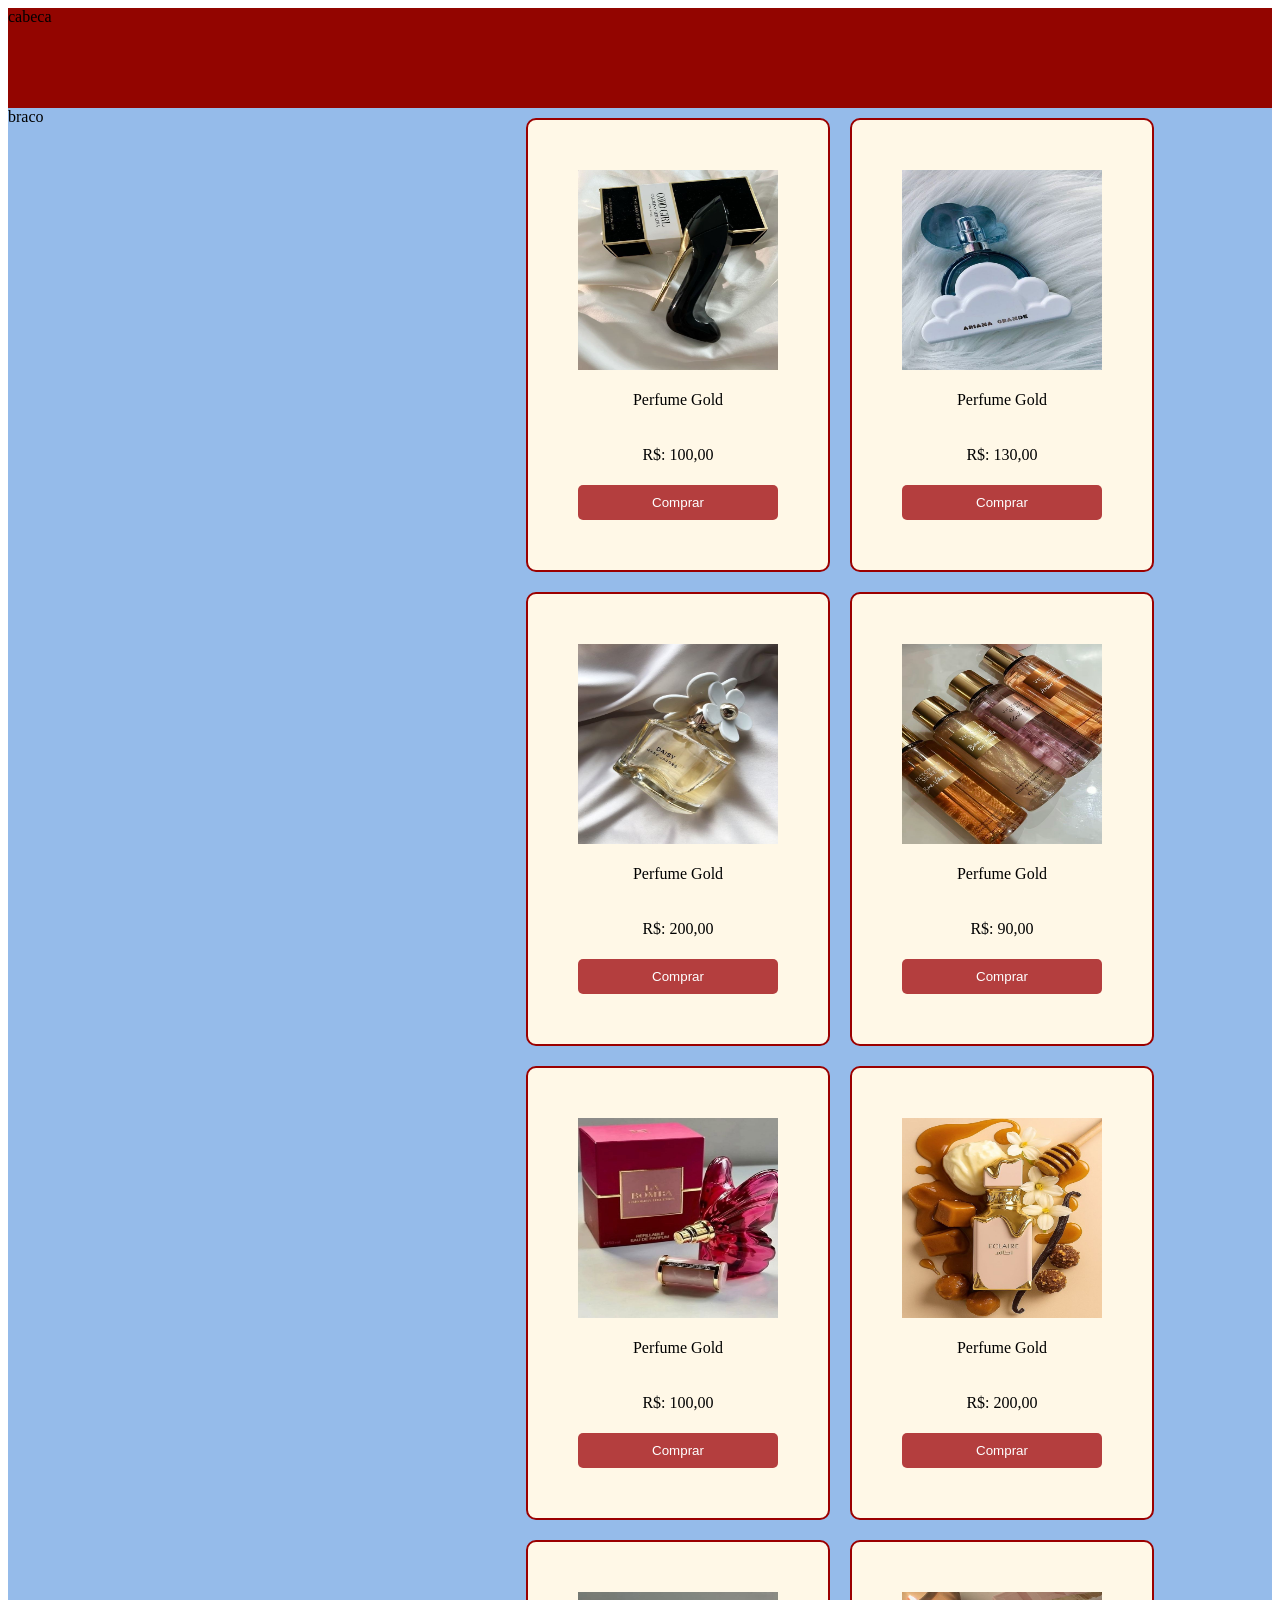
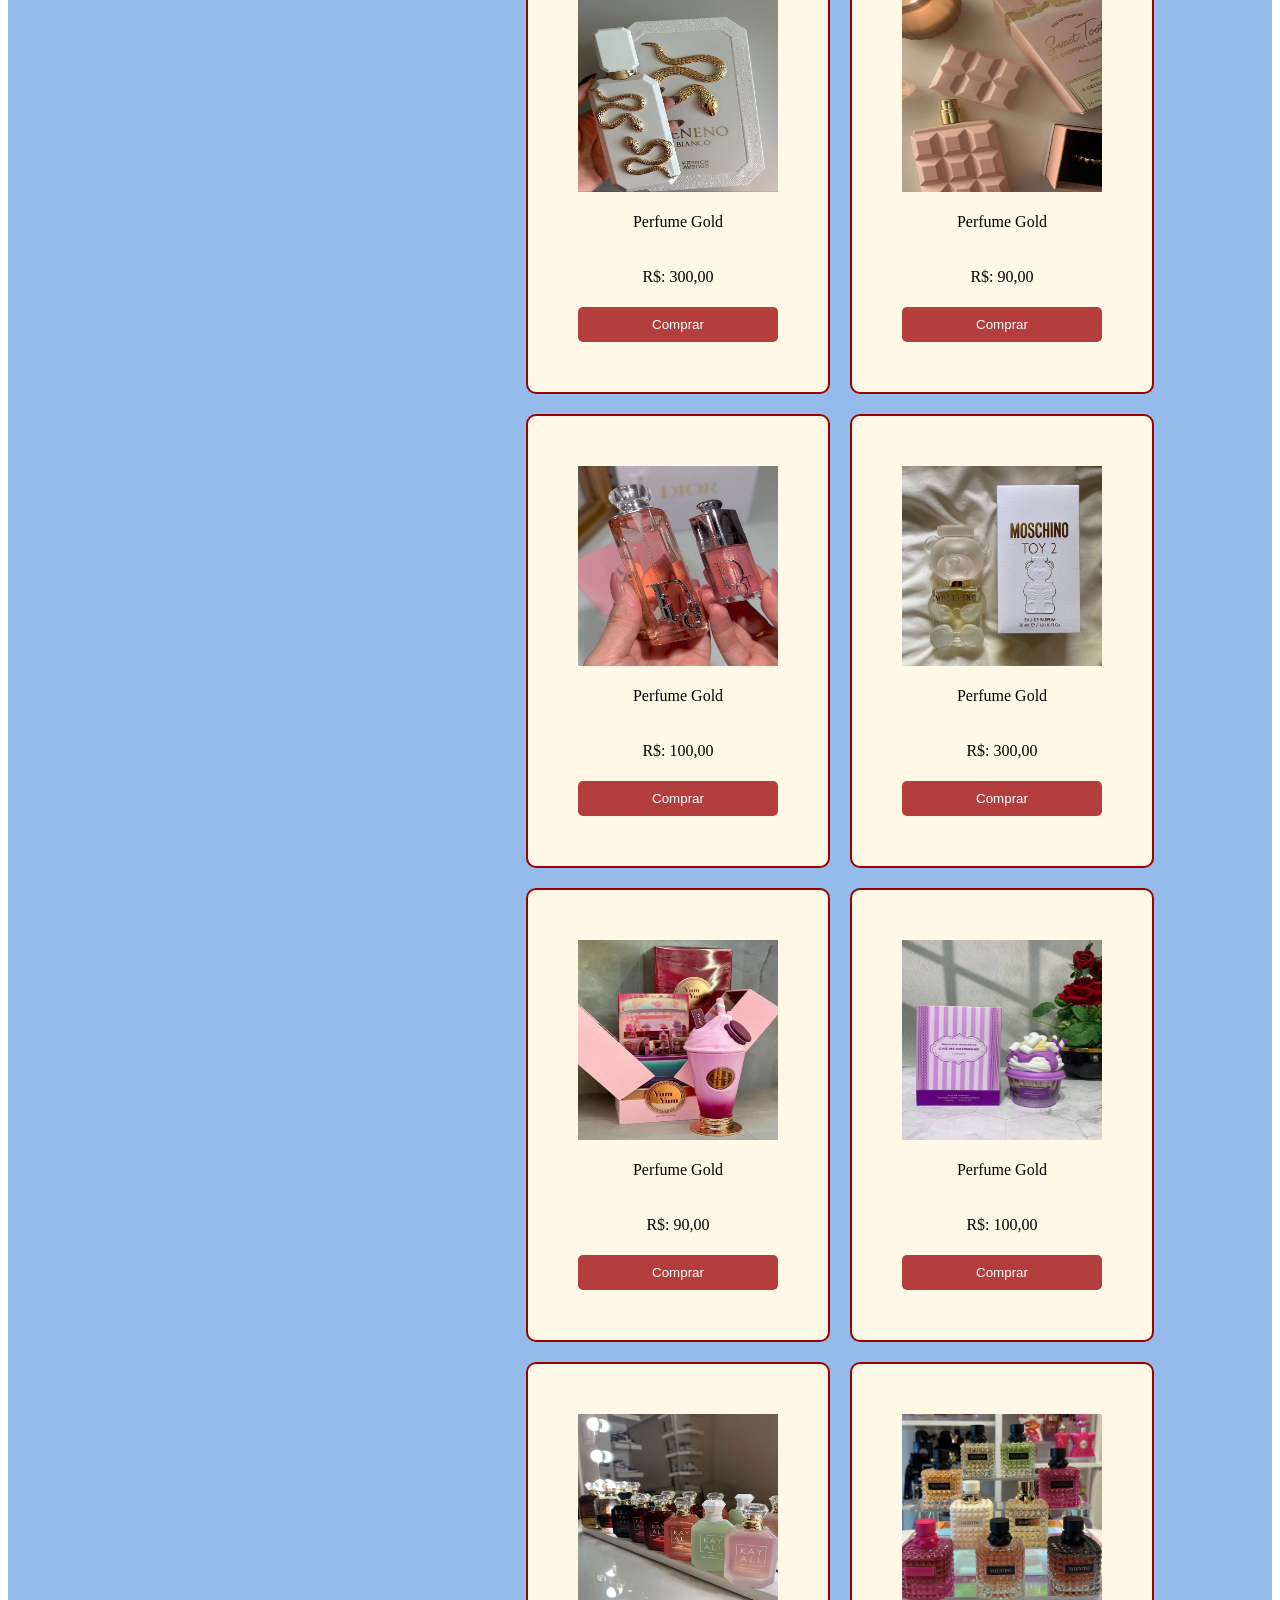
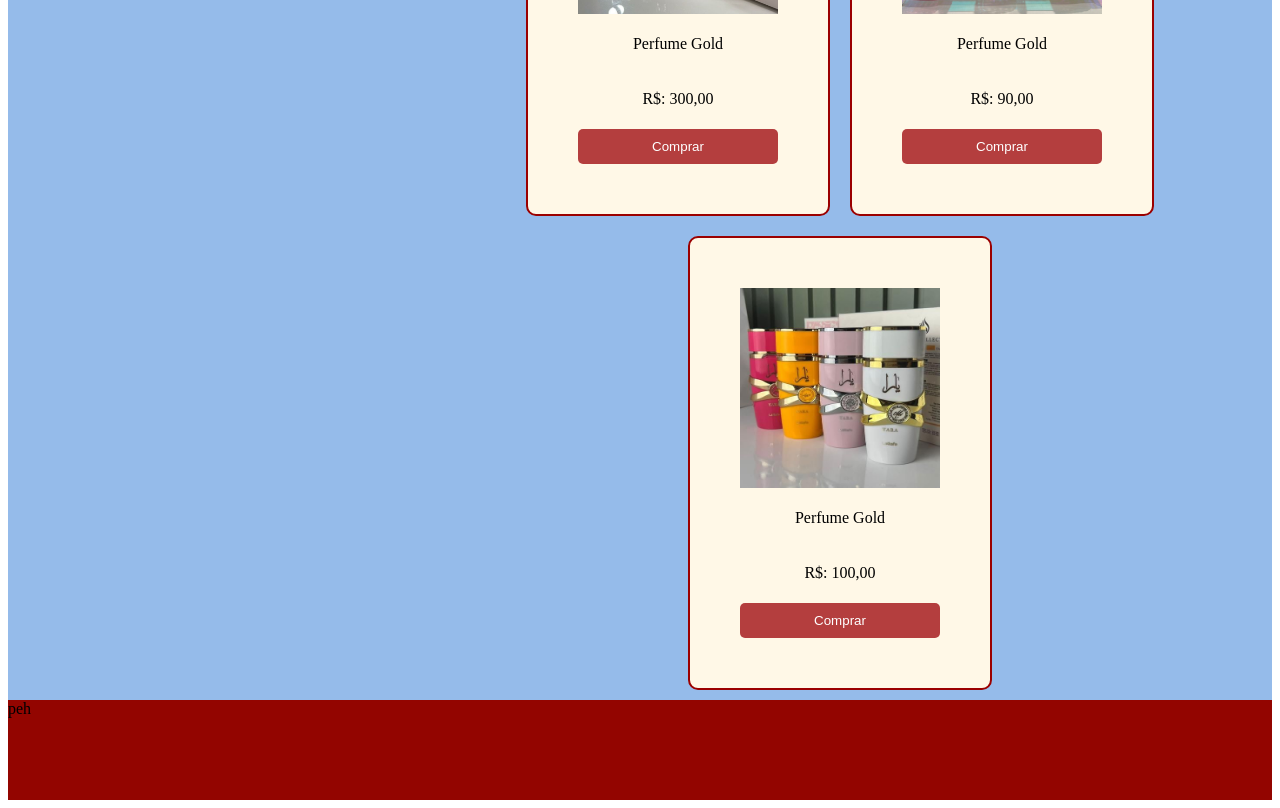
<file: index.html>
<!DOCTYPE html>
<html lang="pt-br">
<head>
    <meta charset="UTF-8">
    <meta name="viewport" content="width=device-width, initial-scale=1.0"> 
    <link rel="stylesheet" href="style.css">
    <title>loja-vane</title>
    
</head>
<body>
    <header>cabeca</header>
   <aside>braco</aside>
   
   <main>
    
    <div class="papi">
     <div class="card">
      <img src="img/89.jpg" class="img_pedute" alt="">
      <p class="descrision">Perfume Gold</p>
      <p class="precio">R$: 100,00</p>
      <button>Comprar</button>
     </div>

          <div class="card">
      <img src="img/perfume3.jpg" class="img_pedute" alt="">
      <p class="descrision">Perfume Gold</p>
      <p class="precio">R$: 130,00</p>
      <button>Comprar</button>
     </div>

          <div class="card">
      <img src="img/67.jpg" class="img_pedute" alt="">
      <p class="descrision">Perfume Gold</p>
      <p class="precio">R$: 200,00</p>
     <button>Comprar</button>
     </div>

          <div class="card">
      <img src="img/00.jpg" class="img_pedute" alt="">
      <p class="descrision">Perfume Gold</p>
      <p class="precio">R$: 90,00</p>
      <button>Comprar</button>
     </div>

               <div class="card">
      <img src="img/88.jpg" class="img_pedute" alt="">
      <p class="descrision">Perfume Gold</p>
      <p class="precio">R$: 100,00</p>
      <button>Comprar</button>
     </div>

               <div class="card">
      <img src="img/4.jpg" class="img_pedute" alt="">
      <p class="descrision">Perfume Gold</p>
      <p class="precio">R$: 200,00</p>
      <button>Comprar</button>
     </div>

               <div class="card">
      <img src="img/hj.jpg" class="img_pedute" alt="">
      <p class="descrision">Perfume Gold</p>
      <p class="precio">R$: 300,00</p>
     <button>Comprar</button>
     </div>

               <div class="card">
      <img src="img/44.jpg" class="img_pedute" alt="">
      <p class="descrision">Perfume Gold</p>
      <p class="precio">R$: 90,00</p>
     <button>Comprar</button>
     </div>

               <div class="card">
      <img src="img/834.jpg" class="img_pedute" alt="">
      <p class="descrision">Perfume Gold</p>
      <p class="precio">R$: 100,00</p>
     <button>Comprar</button>
     </div>

     <div class="card">
      <img src="img/55.jpg" class="img_pedute" alt="">
      <p class="descrision">Perfume Gold</p>
      <p class="precio">R$: 300,00</p>
     <button>Comprar</button>
     </div>

               <div class="card">
      <img src="img/kl.jpg" class="img_pedute" alt="">
      <p class="descrision">Perfume Gold</p>
      <p class="precio">R$: 90,00</p>
     <button>Comprar</button>
     </div>

               <div class="card">
      <img src="img/ss.jpg" class="img_pedute" alt="">
      <p class="descrision">Perfume Gold</p>
      <p class="precio">R$: 100,00</p>
     <button>Comprar</button>
     </div> 

      <div class="card">
      <img src="img/ggg.jpg" class="img_pedute" alt="">
      <p class="descrision">Perfume Gold</p>
      <p class="precio">R$: 300,00</p>
     <button>Comprar</button>
     </div>

               <div class="card">
      <img src="img/jkl.jpg" class="img_pedute" alt="">
      <p class="descrision">Perfume Gold</p>
      <p class="precio">R$: 90,00</p>
     <button>Comprar</button>
     </div>

               <div class="card">
      <img src="img/yy.jpg" class="img_pedute" alt="">
      <p class="descrision">Perfume Gold</p>
      <p class="precio">R$: 100,00</p>
     <button>Comprar</button>
     </div>
      
      
  
     </div>
     </main> 
     <footer>peh</footer>
</body>
</html>
</file>
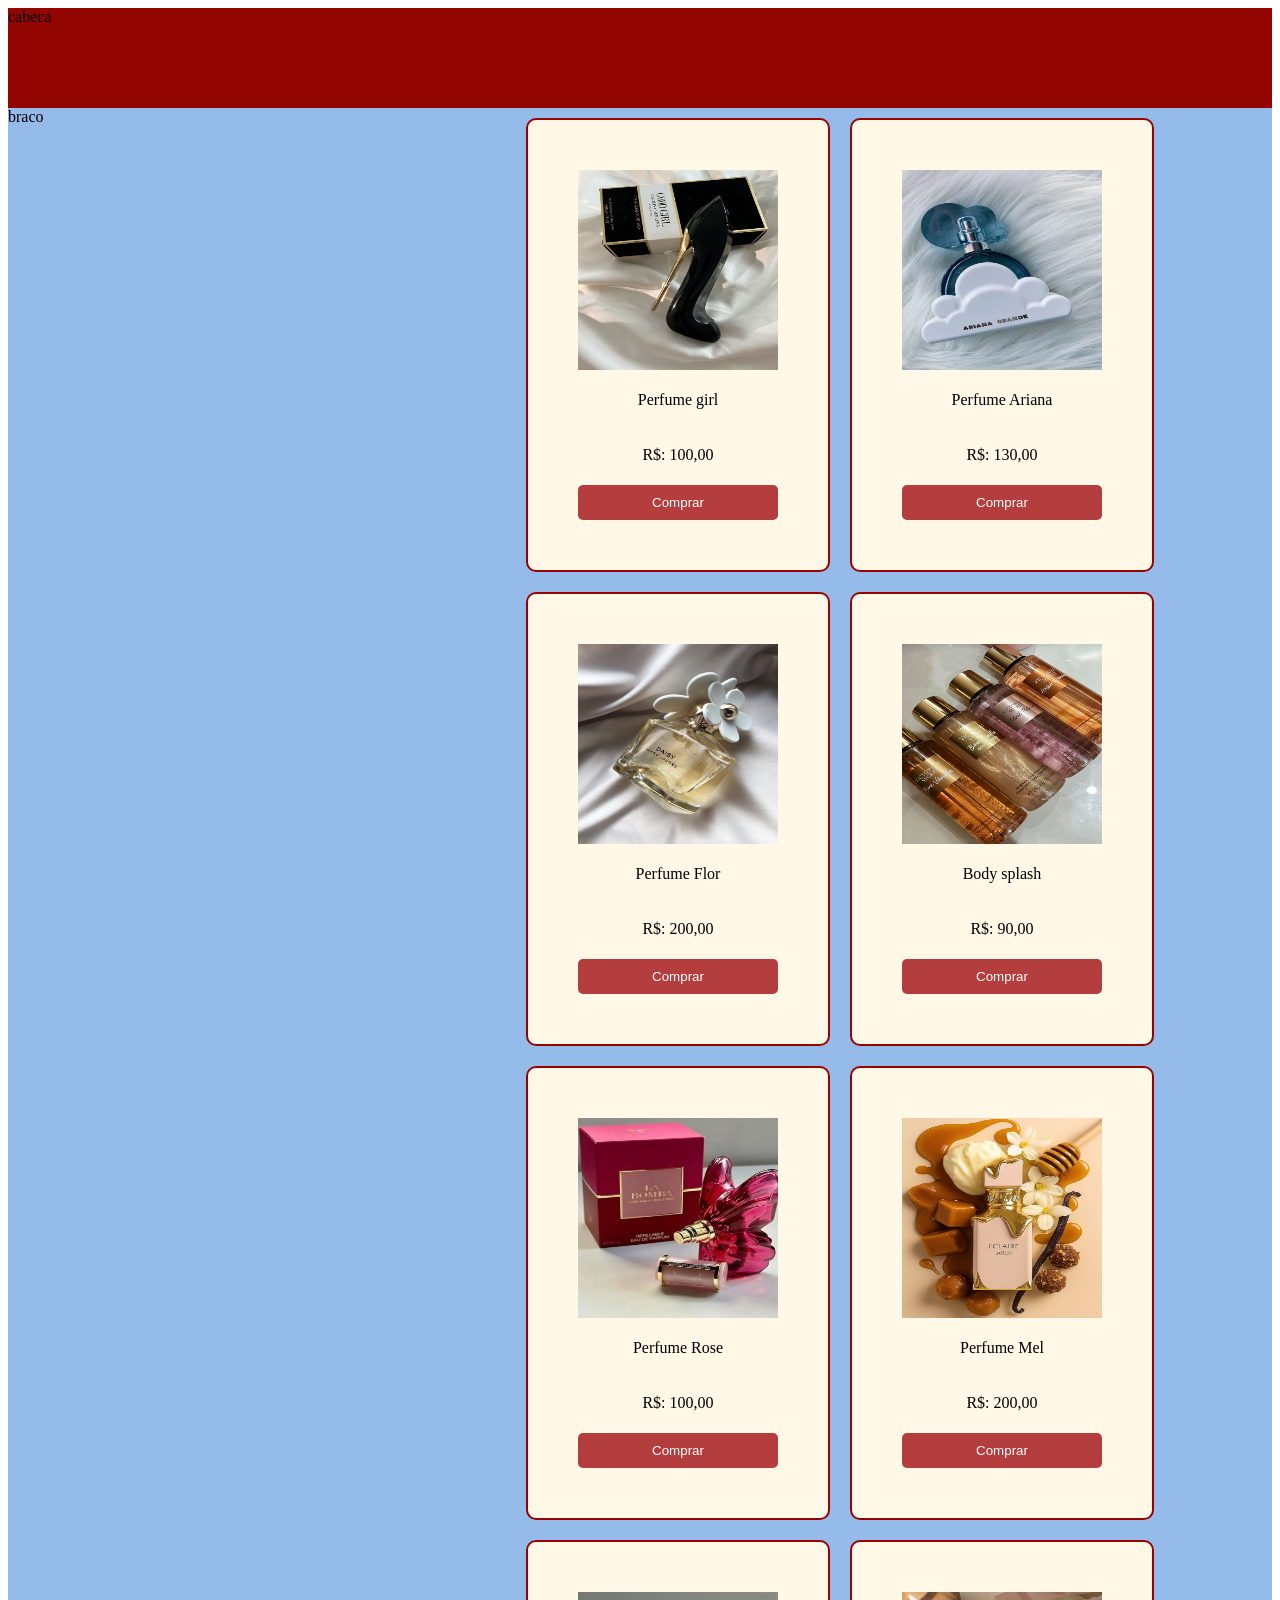
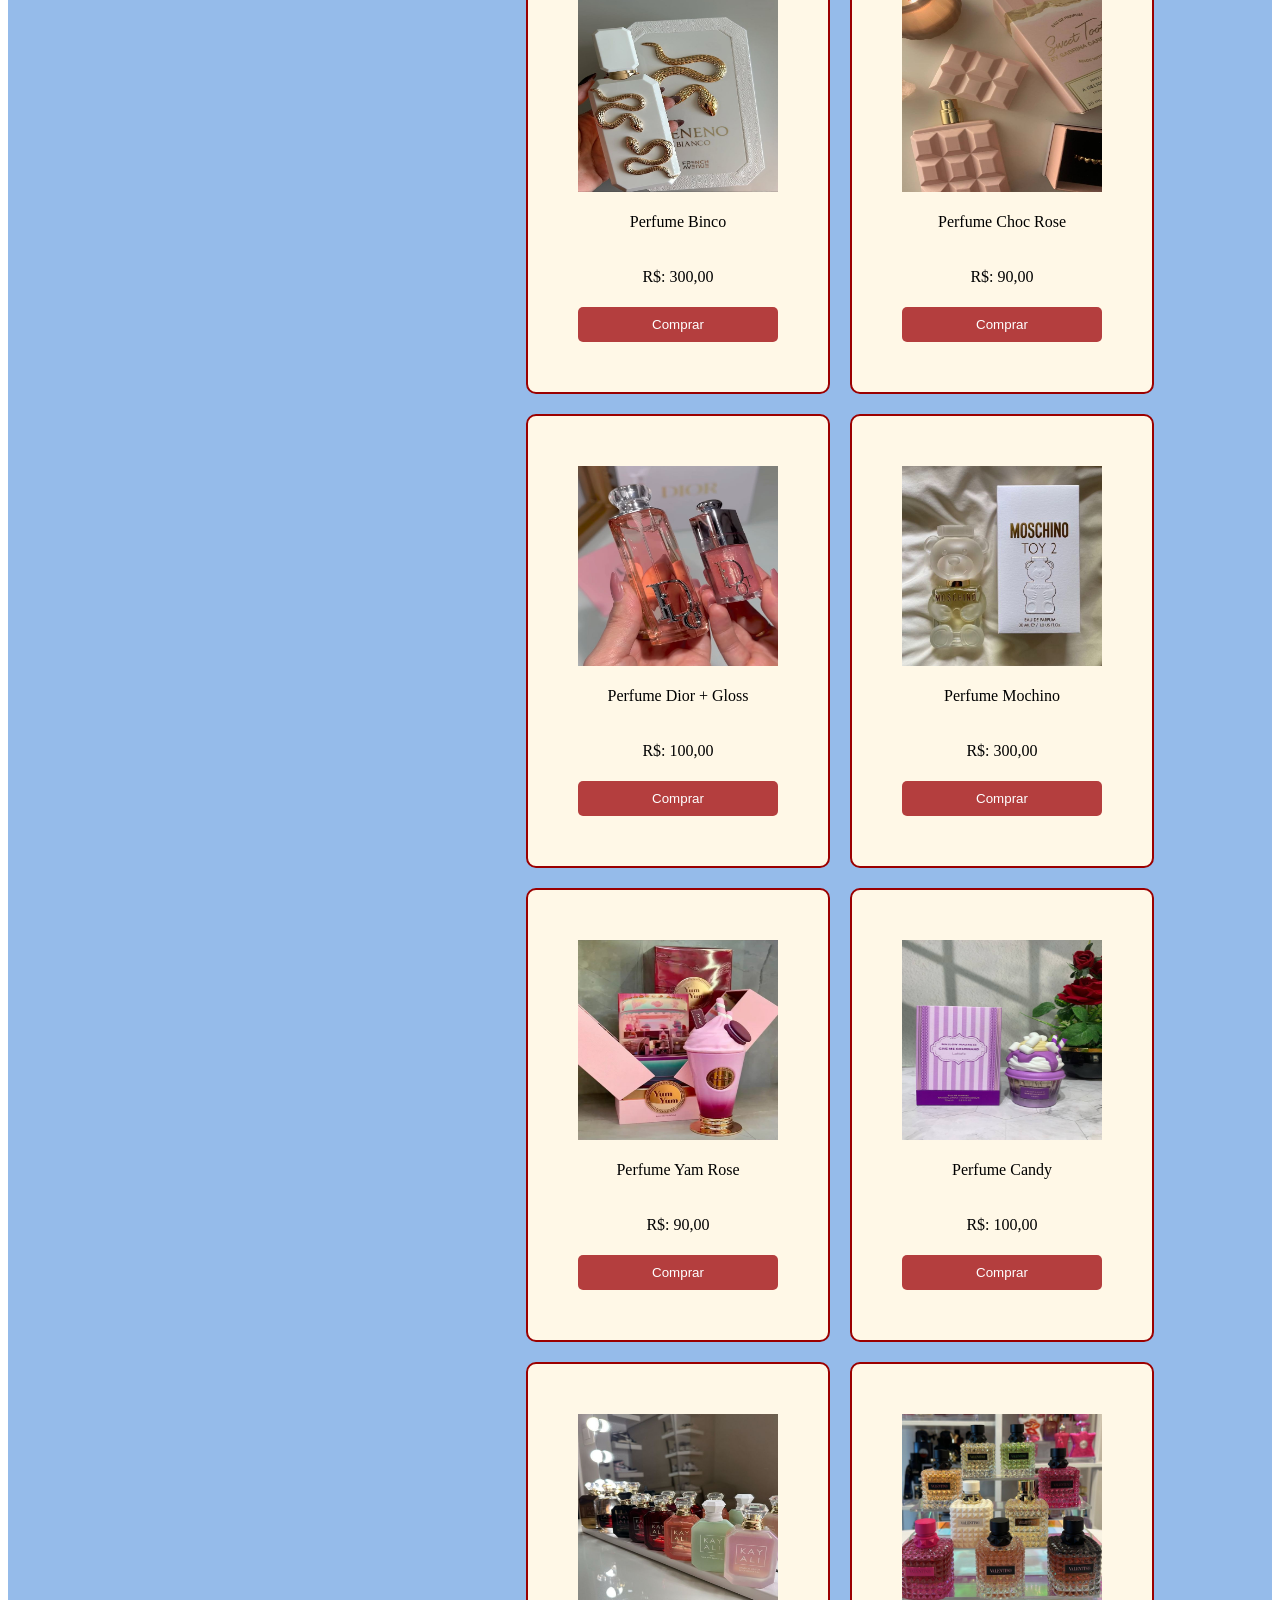
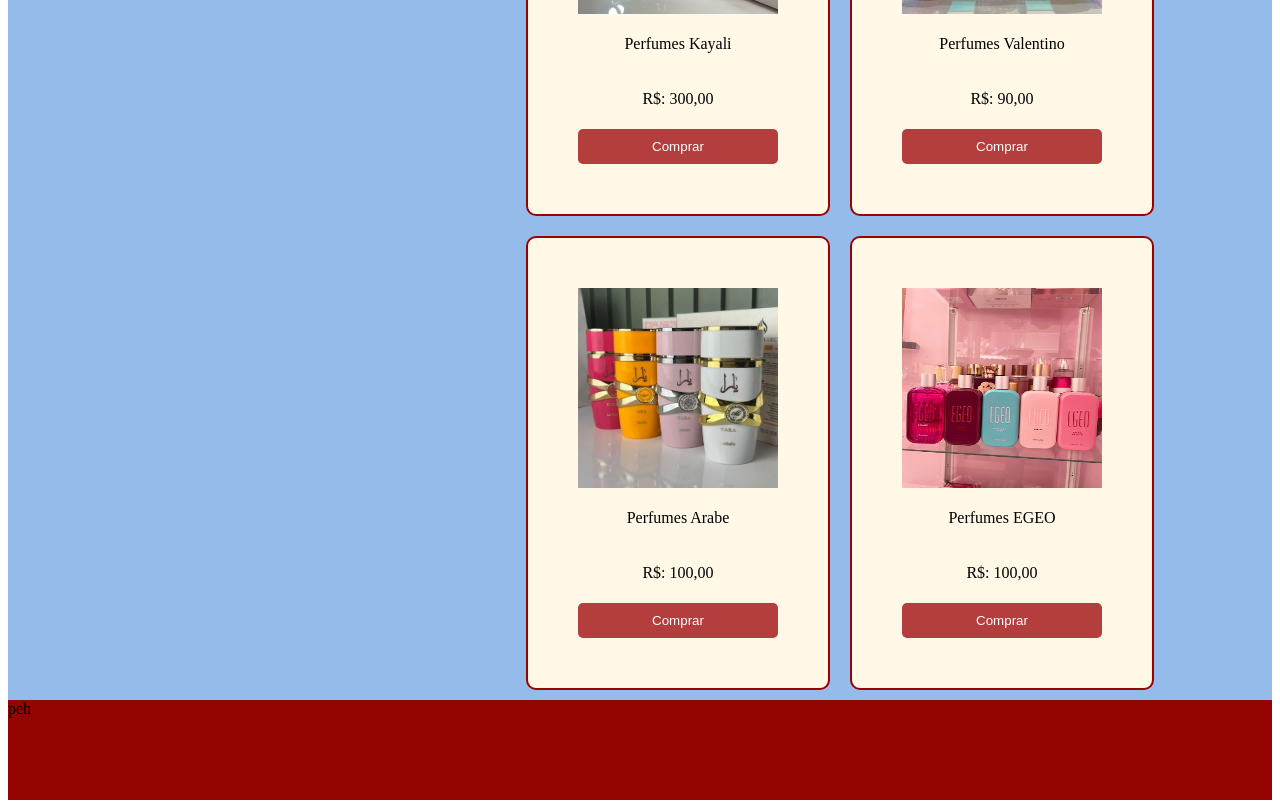
<file: loja-vane-main/index.html>
<!DOCTYPE html>
<html lang="pt-br">
<head>
    <meta charset="UTF-8">
    <meta name="viewport" content="width=device-width, initial-scale=1.0"> 
    <link rel="stylesheet" href="style.css">
    <title>loja-vane</title>
    
</head>
<body>
    <header>cabeca</header>
   <aside>braco</aside>
   
   <main>
    
    <div class="papi">
     <div class="card">
      <img src="img/89.jpg" class="img_pedute" alt="">
      <p class="descrision">Perfume girl</p>
      <p class="precio">R$: 100,00</p>
      <button>Comprar</button>
     </div>

          <div class="card">
      <img src="img/perfume3.jpg" class="img_pedute" alt="">
      <p class="descrision">Perfume Ariana</p>
      <p class="precio">R$: 130,00</p>
      <button>Comprar</button>
     </div>

          <div class="card">
      <img src="img/67.jpg" class="img_pedute" alt="">
      <p class="descrision">Perfume Flor</p>
      <p class="precio">R$: 200,00</p>
     <button>Comprar</button>
     </div>

          <div class="card">
      <img src="img/00.jpg" class="img_pedute" alt="">
      <p class="descrision">Body splash</p>
      <p class="precio">R$: 90,00</p>
      <button>Comprar</button>
     </div>

               <div class="card">
      <img src="img/88.jpg" class="img_pedute" alt="">
      <p class="descrision">Perfume Rose</p>
      <p class="precio">R$: 100,00</p>
      <button>Comprar</button>
     </div>

               <div class="card">
      <img src="img/4.jpg" class="img_pedute" alt="">
      <p class="descrision">Perfume Mel</p>
      <p class="precio">R$: 200,00</p>
      <button>Comprar</button>
     </div>

               <div class="card">
      <img src="img/hj.jpg" class="img_pedute" alt="">
      <p class="descrision">Perfume Binco</p>
      <p class="precio">R$: 300,00</p>
     <button>Comprar</button>
     </div>

               <div class="card">
      <img src="img/44.jpg" class="img_pedute" alt="">
      <p class="descrision">Perfume Choc Rose</p>
      <p class="precio">R$: 90,00</p>
     <button>Comprar</button>
     </div>

               <div class="card">
      <img src="img/834.jpg" class="img_pedute" alt="">
      <p class="descrision">Perfume Dior + Gloss</p>
      <p class="precio">R$: 100,00</p>
     <button>Comprar</button>
     </div>

     <div class="card">
      <img src="img/55.jpg" class="img_pedute" alt="">
      <p class="descrision">Perfume Mochino</p>
      <p class="precio">R$: 300,00</p>
     <button>Comprar</button>
     </div>

               <div class="card">
      <img src="img/kl.jpg" class="img_pedute" alt="">
      <p class="descrision">Perfume Yam Rose</p>
      <p class="precio">R$: 90,00</p>
     <button>Comprar</button>
     </div>

               <div class="card">
      <img src="img/ss.jpg" class="img_pedute" alt="">
      <p class="descrision">Perfume Candy</p>
      <p class="precio">R$: 100,00</p>
     <button>Comprar</button>
     </div> 

      <div class="card">
      <img src="img/ggg.jpg" class="img_pedute" alt="">
      <p class="descrision">Perfumes Kayali</p>
      <p class="precio">R$: 300,00</p>
     <button>Comprar</button>
     </div>

               <div class="card">
      <img src="img/jkl.jpg" class="img_pedute" alt="">
      <p class="descrision">Perfumes Valentino</p>
      <p class="precio">R$: 90,00</p>
     <button>Comprar</button>
     </div>

               <div class="card">
      <img src="img/yy.jpg" class="img_pedute" alt="">
      <p class="descrision">Perfumes Arabe</p>
      <p class="precio">R$: 100,00</p>
     <button>Comprar</button>
     </div>

      <div class="card">
      <img src="img/jj.jpg" class="img_pedute" alt="">
      <p class="descrision">Perfumes EGEO</p>
      <p class="precio">R$: 100,00</p>
     <button>Comprar</button>
     </div>
      
  
     </div>
     </main> 
     <footer>peh</footer>
</body>
</html>
</file>
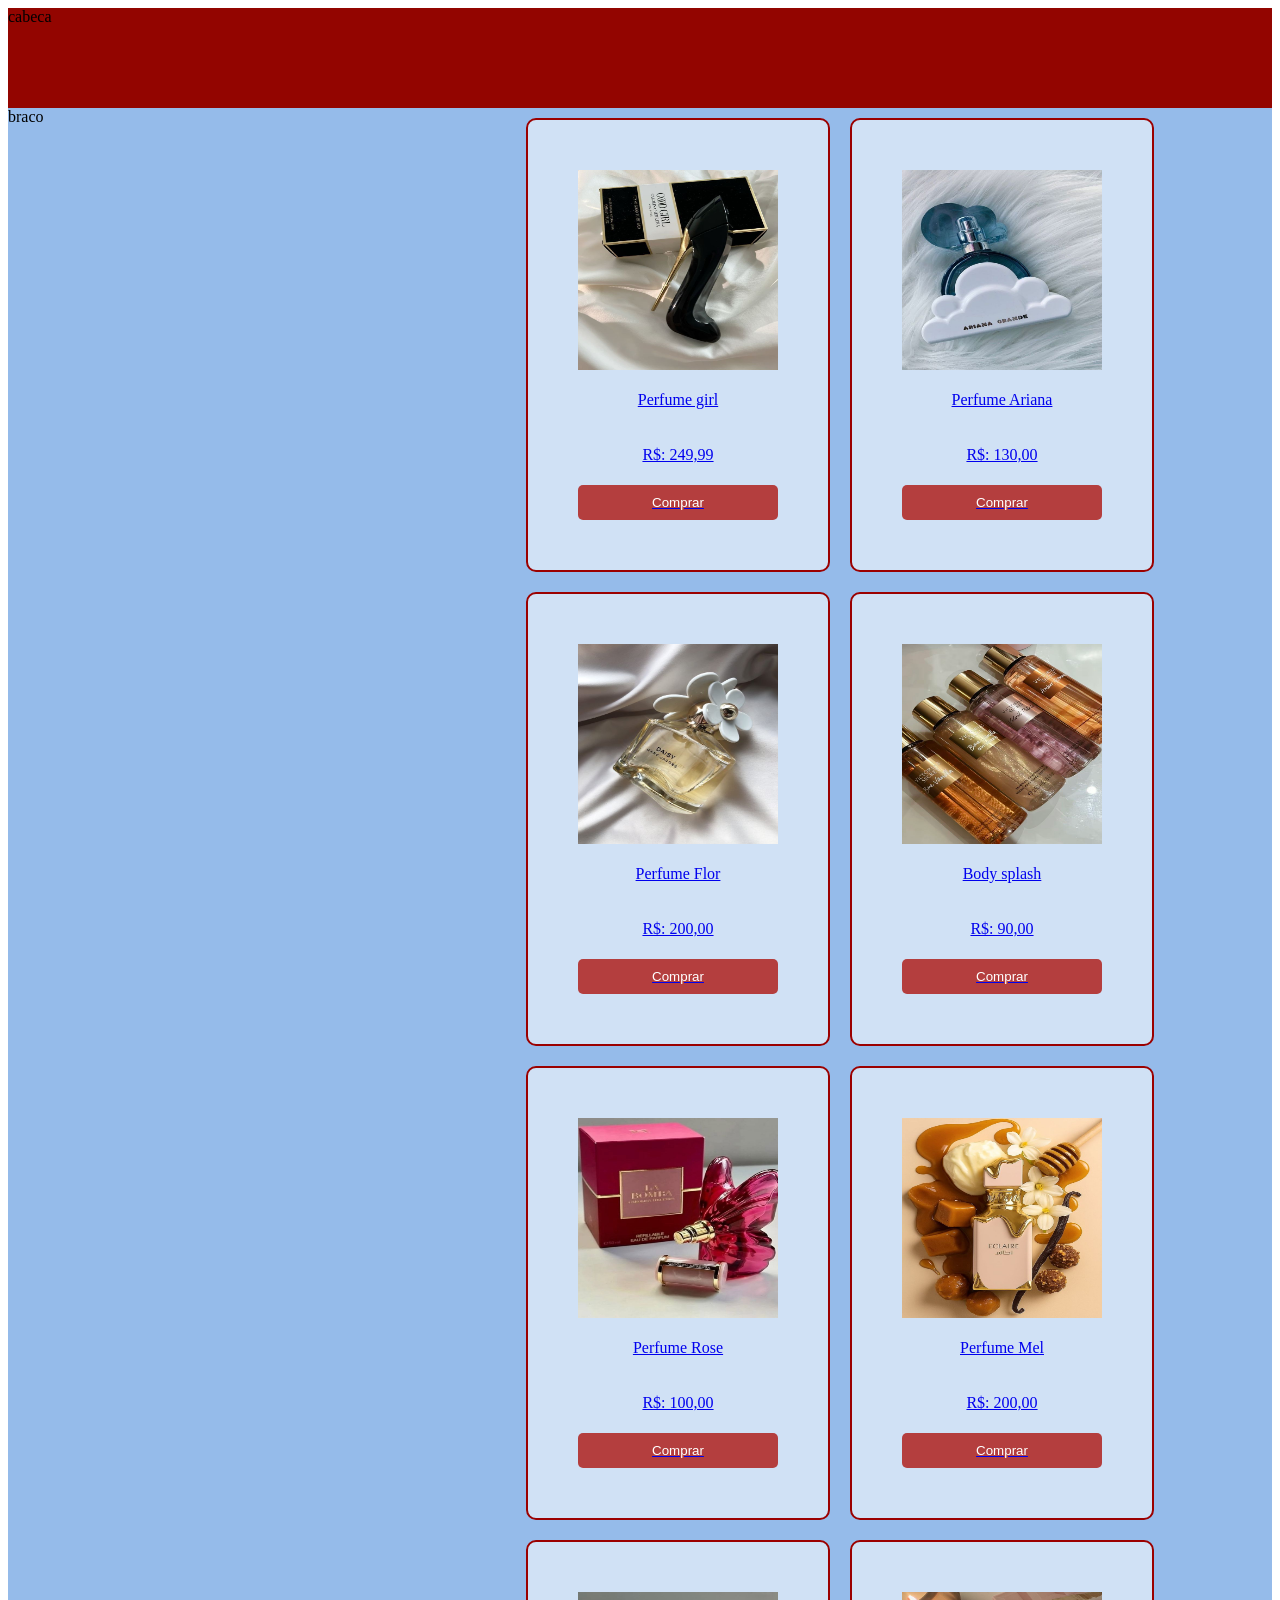
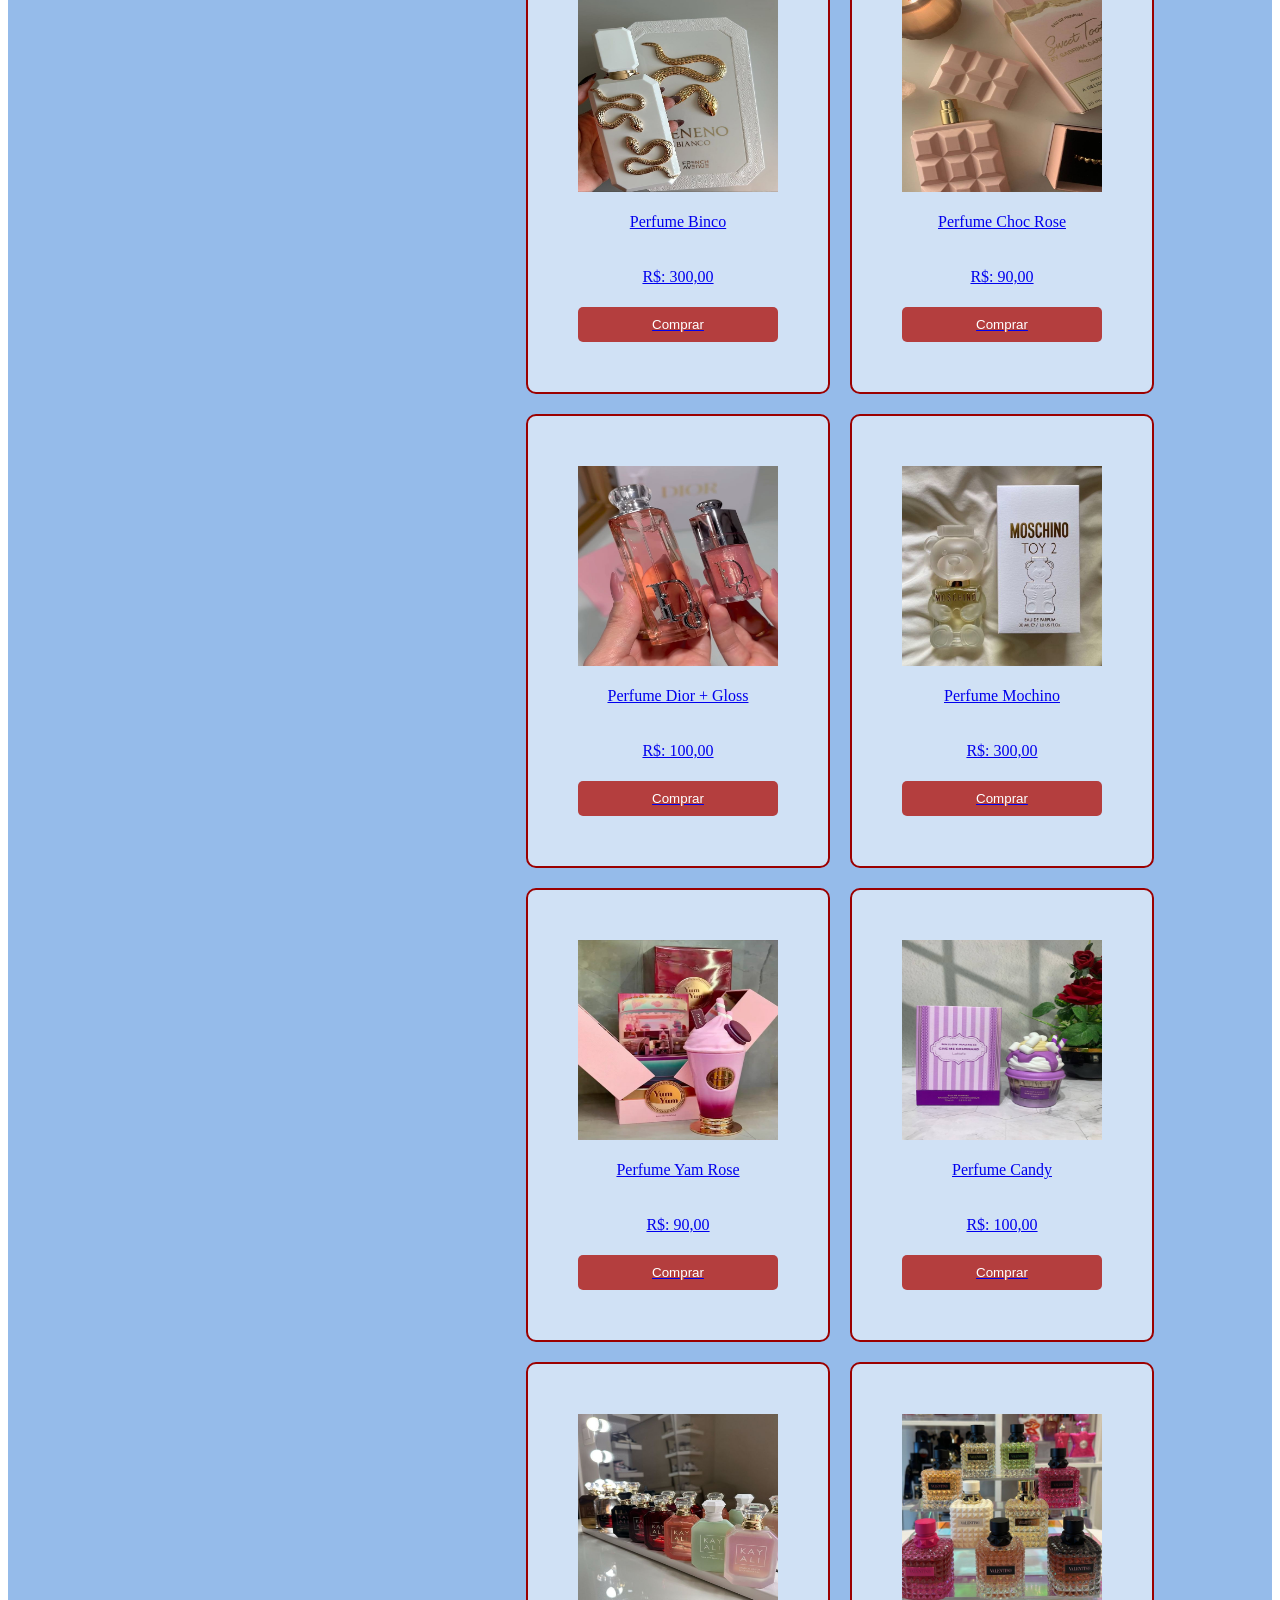
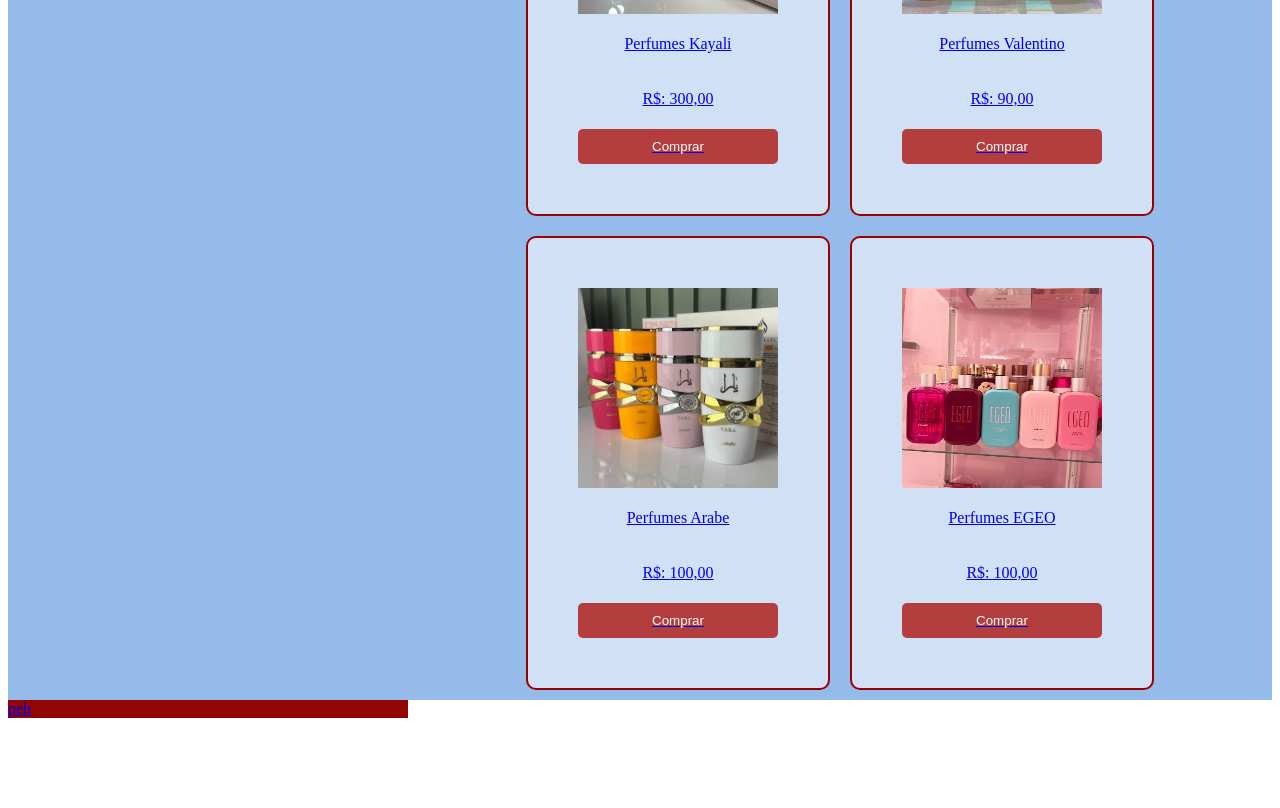
<file: hh/loja-vane-main/index.html>
<!DOCTYPE html>
<html lang="pt-br">
<head>
    <meta charset="UTF-8">
    <meta name="viewport" content="width=device-width, initial-scale=1.0"> 
    <link rel="stylesheet" href="style.css">
    <title>loja-vane</title>
    
</head>
<body>
    <header>cabeca</header>
   <aside>braco</aside>
   
   <main>

    <div class="papi">

    <a href="vane.html" class="pag">

    <div class="papi">
     <div class="card">
      <img src="img/89.jpg" class="img_pedute" alt="">
      <p class="descrision">Perfume girl</p>
      <p class="precio">R$: 249,99</p>
      <button>Comprar</button>
     </div>



          <div class="card">
      <img src="img/perfume3.jpg" class="img_pedute" alt="">
      <p class="descrision">Perfume Ariana</p>
      <p class="precio">R$: 130,00</p>
      <button>Comprar</button>
     </div>

          <div class="card">
      <img src="img/67.jpg" class="img_pedute" alt="">
      <p class="descrision">Perfume Flor</p>
      <p class="precio">R$: 200,00</p>
     <button>Comprar</button>
     </div>

          <div class="card">
      <img src="img/00.jpg" class="img_pedute" alt="">
      <p class="descrision">Body splash</p>
      <p class="precio">R$: 90,00</p>
      <button>Comprar</button>
     </div>

               <div class="card">
      <img src="img/88.jpg" class="img_pedute" alt="">
      <p class="descrision">Perfume Rose</p>
      <p class="precio">R$: 100,00</p>
      <button>Comprar</button>
     </div>

               <div class="card">
      <img src="img/4.jpg" class="img_pedute" alt="">
      <p class="descrision">Perfume Mel</p>
      <p class="precio">R$: 200,00</p>
      <button>Comprar</button>
     </div>

               <div class="card">
      <img src="img/hj.jpg" class="img_pedute" alt="">
      <p class="descrision">Perfume Binco</p>
      <p class="precio">R$: 300,00</p>
     <button>Comprar</button>
     </div>

               <div class="card">
      <img src="img/44.jpg" class="img_pedute" alt="">
      <p class="descrision">Perfume Choc Rose</p>
      <p class="precio">R$: 90,00</p>
     <button>Comprar</button>
     </div>

               <div class="card">
      <img src="img/834.jpg" class="img_pedute" alt="">
      <p class="descrision">Perfume Dior + Gloss</p>
      <p class="precio">R$: 100,00</p>
     <button>Comprar</button>
     </div>

     <div class="card">
      <img src="img/55.jpg" class="img_pedute" alt="">
      <p class="descrision">Perfume Mochino</p>
      <p class="precio">R$: 300,00</p>
     <button>Comprar</button>
     </div>

               <div class="card">
      <img src="img/kl.jpg" class="img_pedute" alt="">
      <p class="descrision">Perfume Yam Rose</p>
      <p class="precio">R$: 90,00</p>
     <button>Comprar</button>
     </div>

               <div class="card">
      <img src="img/ss.jpg" class="img_pedute" alt="">
      <p class="descrision">Perfume Candy</p>
      <p class="precio">R$: 100,00</p>
     <button>Comprar</button>
     </div> 

      <div class="card">
      <img src="img/ggg.jpg" class="img_pedute" alt="">
      <p class="descrision">Perfumes Kayali</p>
      <p class="precio">R$: 300,00</p>
     <button>Comprar</button>
     </div>

               <div class="card">
      <img src="img/jkl.jpg" class="img_pedute" alt="">
      <p class="descrision">Perfumes Valentino</p>
      <p class="precio">R$: 90,00</p>
     <button>Comprar</button>
     </div>

               <div class="card">
      <img src="img/yy.jpg" class="img_pedute" alt="">
      <p class="descrision">Perfumes Arabe</p>
      <p class="precio">R$: 100,00</p>
     <button>Comprar</button>
     </div>

      <div class="card">
      <img src="img/jj.jpg" class="img_pedute" alt="">
      <p class="descrision">Perfumes EGEO</p>
      <p class="precio">R$: 100,00</p>
     <button>Comprar</button>
     </div>
      
  
     </div>
     </main> 
     <footer>peh</footer>
</body>
</html>
</file>
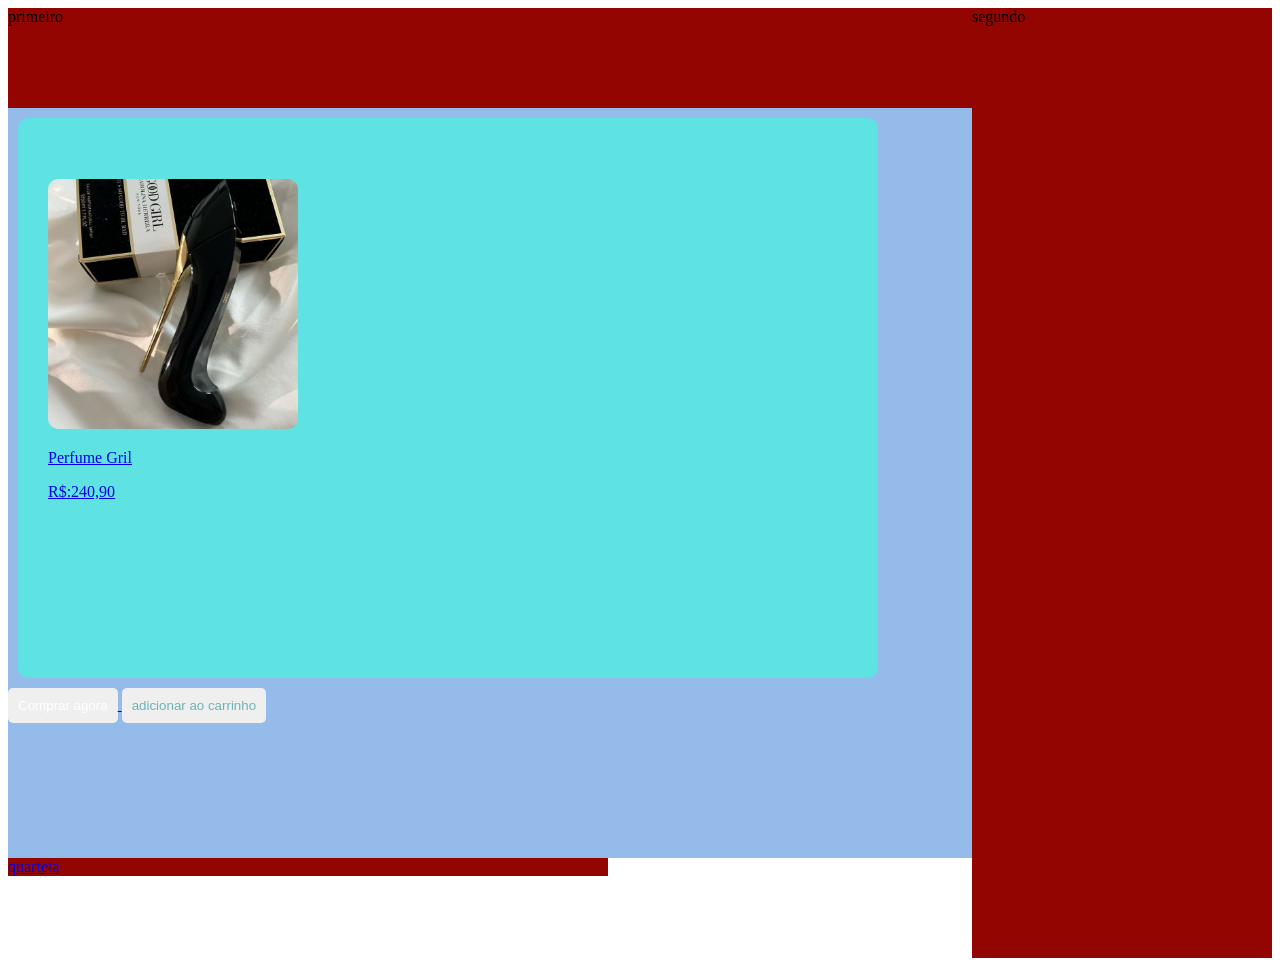
<file: hh/loja-vane-main/vane.html>
<!DOCTYPE html>
<html lang="en">
<head>
    <meta charset="UTF-8">
    <meta name="viewport" content="width=device-width, initial-scale=1.0">
    <title>Document</title>
    <link rel="stylesheet" href="vane.css">
</head>
<body>
    <header>primeiro</header>
    <aside>segundo</aside>
    <main>
        <div class="card">
    <div class="topo-card">

     <a href="vane.html" class="Perfume">
            <img src="img/89.jpg" class="img_pedute" alt="">
            <p class="descrision">Perfume Gril</p>
            <p class="precio">R$:240,90</p>
        </div>
    </div>

    <button class="comprar">Comprar agora</button> 
    <button class="carrinho">adicionar ao carrinho</button>
</div>

    </main>
    <footer>quarteta</footer>
   
</body>
</html>
</file>
<file: style.css>
body{
       display: grid;
       grid-template-areas:
              "cabeca cabeca"
              "braco corpo"
              "peh peh";
              grid-template-rows: 100px auto 100px;
              grid-template-columns: 400px auto;
}
header {
       background-color:#930500;
       grid-area: cabeca;
}
aside{
       background-color:#95bbea;
       grid-area: braco;
}
main{
       background-color: #95bbea;
       grid-area: corpo;
}
footer{
    background-color:#930500;
    grid-area: peh;
}

@media only screen and (max-width: 850px){
    body{
        display: grid;
        grid-template-areas:
        "cabeca"
        "braco"
        "corpo"
        "peh";
        grid-template-rows: 100px 50px auto 100px;
        grid-template-columns: auto;
    }
    .letra{
        color: coral;
        
    }
}

@media only screen and (max-width: 450px){
     body{
        display: grid;
        grid-template-areas:
        "cabeca"
        "corpo"
        "peh";
        grid-template-rows: 100px auto 100px;
        grid-template-columns: auto;
    }
    aside{
        display: none;
    }
}
.img_pedute{
   width: 200px;
   height: 200px;
}
.papi{
    display: flex;
    flex-wrap: wrap;
    justify-content: center;
}
.card{
   display: flex;
   flex-direction: column;
   justify-content: space-between;
   padding: 50px;
   border: rgb(155, 0, 0) 2px solid;
   background-color:#fff8e7;
   width: 200px;
   height: 350px;
   border-radius: 10px;
   text-align: center;
   margin: 10px;
}
button{
    background-color: #b43e3e;
    border: none;
    padding: 10px;
    color: white;
    border-radius: 5px;
    cursor: pointer;
}
</file>
<file: loja-vane-main/style.css>
body{
       display: grid;
       grid-template-areas:
              "cabeca cabeca"
              "braco corpo"
              "peh peh";
              grid-template-rows: 100px auto 100px;
              grid-template-columns: 400px auto;
}
header {
       background-color:#930500;
       grid-area: cabeca;
}
aside{
       background-color:#95bbea;
       grid-area: braco;
}
main{
       background-color: #95bbea;
       grid-area: corpo;
}
footer{
    background-color:#930500;
    grid-area: peh;
}

@media only screen and (max-width: 850px){
    body{
        display: grid;
        grid-template-areas:
        "cabeca"
        "braco"
        "corpo"
        "peh";
        grid-template-rows: 100px 50px auto 100px;
        grid-template-columns: auto;
    }
    .letra{
        color: coral;
        
    }
}

@media only screen and (max-width: 450px){
     body{
        display: grid;
        grid-template-areas:
        "cabeca"
        "corpo"
        "peh";
        grid-template-rows: 100px auto 100px;
        grid-template-columns: auto;
    }
    aside{
        display: none;
    }
}
.img_pedute{
   width: 200px;
   height: 200px;
}
.papi{
    display: flex;
    flex-wrap: wrap;
    justify-content: center;
}
.card{
   display: flex;
   flex-direction: column;
   justify-content: space-between;
   padding: 50px;
   border: rgb(155, 0, 0) 2px solid;
   background-color:#fff8e7;
   width: 200px;
   height: 350px;
   border-radius: 10px;
   text-align: center;
   margin: 10px;
}
button{
    background-color: #b43e3e;
    border: none;
    padding: 10px;
    color: white;
    border-radius: 5px;
    cursor: pointer;
}
</file>
<file: hh/loja-vane-main/style.css>
body{
       display: grid;
       grid-template-areas:
              "cabeca cabeca"
              "braco corpo"
              "peh peh";
              grid-template-rows: 100px auto 100px;
              grid-template-columns: 400px auto;
}
header {
       background-color:#930500;
       grid-area: cabeca;
}
aside{
       background-color:#95bbea;
       grid-area: braco;
}
main{
       background-color: #95bbea;
       grid-area: corpo;
}
footer{
    background-color:#930500;
    grid-area: peh;
}

@media only screen and (max-width: 850px){
    body{
        display: grid;
        grid-template-areas:
        "cabeca"
        "braco"
        "corpo"
        "peh";
        grid-template-rows: 100px 50px auto 100px;
        grid-template-columns: auto;
    }
    .letra{
        color: coral;
        
    }
}

@media only screen and (max-width: 450px){
     body{
        display: grid;
        grid-template-areas:
        "cabeca"
        "corpo"
        "peh";
        grid-template-rows: 100px auto 100px;
        grid-template-columns: auto;
    }
    aside{
        display: none;
    }
}
.img_pedute{
   width: 200px;
   height: 200px;
}
.papi{
    display: flex;
    flex-wrap: wrap;
    justify-content: center;
}
.card{
   display: flex;
   flex-direction: column;
   justify-content: space-between;
   padding: 50px;
   border: rgb(155, 0, 0) 2px solid;
   background-color:#ffffff8f;
   width: 200px;
   height: 350px;
   border-radius: 10px;
   text-align: center;
   margin: 10px;
}
button{
    background-color: #b43e3e;
    border: none;
    padding: 10px;
    color: white;
    border-radius: 5px;
    cursor: pointer;
}
</file>
<file: hh/loja-vane-main/vane.css>
body{
       display: grid;
       grid-template-areas:
              "primeiro primeiro segundo"
              "terceiro terceiro segundo"
              "quarteta quarteta segundo";
              grid-template-rows: 100px 750px 100px ;
              grid-template-columns: 600px auto 300px;
}
header {
       background-color:#930500;;
       grid-area: primeiro;
}
aside{
       background-color:#930500;
       grid-area:segundo;
}
main{
       background-color: #95bbea;
       grid-area:terceiro;
}
footer{
    background-color:#930500;
    grid-area: quarteta;
}

@media only screen and (max-width: 850px){
    body{
        display: grid;
        grid-template-areas:
        ""
        "braco"
        "corpo"
        "peh";
        grid-template-rows: 100px 50px auto 100px;
        grid-template-columns: auto;
    }
    .letra{
        color: rgb(120, 212, 255);
        
    }
}

@media only screen and (max-width: 450px){
     body{
        display: grid;
        grid-template-areas:
        "cabeca"
        "corpo"
        "peh";
        grid-template-rows: 100px auto 100px;
        grid-template-columns: auto;
    }
    aside{
        display: none;
    }
}


.card {
   display: flex;
   flex-direction: center; 
   padding: 30px; 
   border: rgb(rgb(161, 47, 47)) 2px solid;
   background-color: #5fe2e2;
   width: 800px;
   height: 500px; 
   border-radius: 10px;
   margin: 10px;
}


.topo-card {
    display: flex;
    flex-direction: row;
    align-items: center;
    gap: 20px;
    margin-bottom: 100px; 
    text-align: left;    
}

.img_pedute {
    width: 250px;
    height: 250px;
    border-radius: 10px;
    object-fit: cover;
}
.comprar{
    background-color:rgb(88, 181, 197));
    border: none;
    padding: 10px;
    color: white;
    border-radius: 5px;
    cursor: pointer;
    margin-bottom: 10px;
    
}

.carrinho{
    background: color #218491; ;
    border: none;
    padding: 10px;
    color: rgb(109, 179, 182);
    border-radius: 5px;
    cursor: pointer;  
}
</file>
